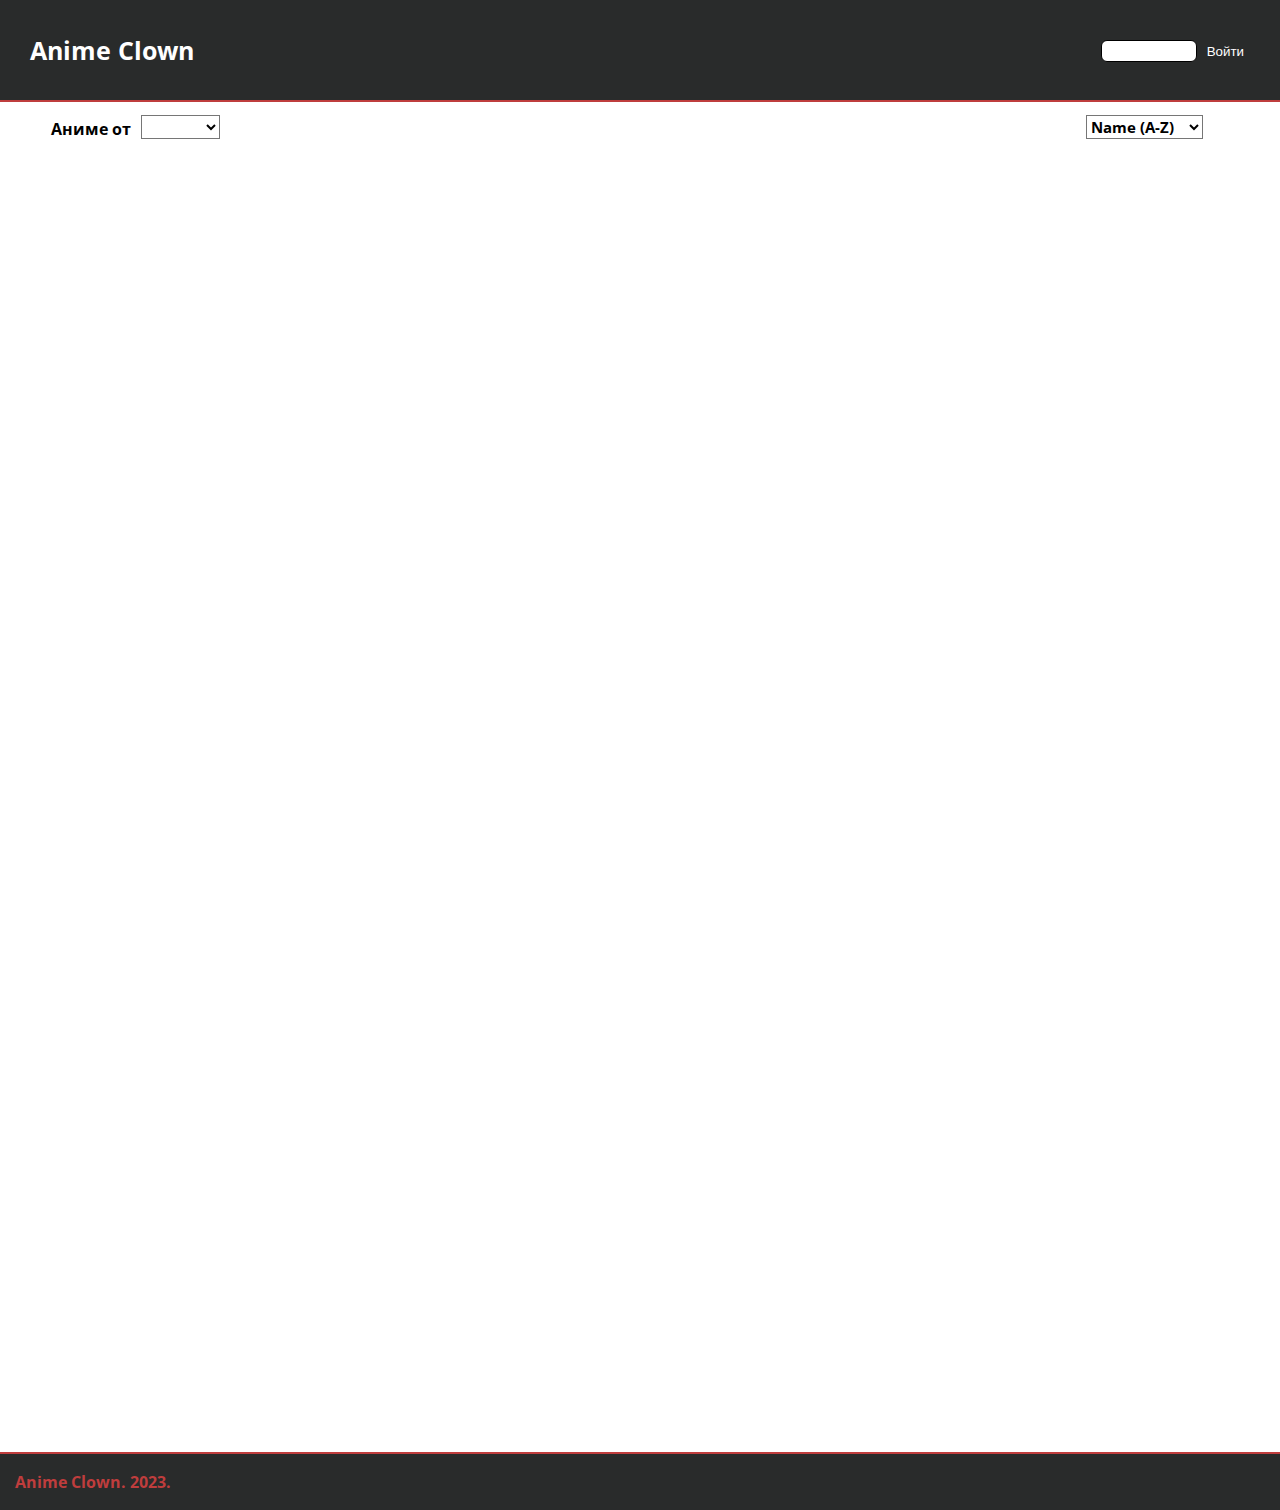
<file: index.html>
<!DOCTYPE html>
<html lang="en">
<head>
    <meta charset="UTF-8">
    <meta name="description" content="Сайт с аниме.">
    <meta name="keywords" content="Аниме, оценка">
    <meta name="viewport" content="width=device-width, initial-scale=1.0">
    <title>Anime Clown</title>
    <link rel="shortcut icon" href="Media/Icon/Icon.ico" type="image/x-icon">
    <link href="CSS/style.css" rel="stylesheet" type="text/css">
    <link rel="preconnect" href="https://fonts.googleapis.com">
    <link rel="preconnect" href="https://fonts.gstatic.com" crossorigin>
    <link href="https://fonts.googleapis.com/css2?family=Open+Sans:wght@300&display=swap" rel="stylesheet">
</head>
<body>
    <header>
        <div class="header-div">
            <a href="index.html" class="site-name">Anime Clown</a>
            <nav class="authorizationnav" id="authorizationnav">
            </nav>
        </div>
    </header>
    
    <main>
        <div class="main-div-select">
            <div>
            <p>Аниме от </p>
            <select class="form-control-sort1" id="authorParam" onchange="selectAnimeList()">
                <option value="nothing"></option>
                <option value="Yunus">Yunus</option>
                <option value="Vlad">Vlad</option>
                <option value="KefirOk">KefirOk</option>
            </select>
            </div>
            <select class="form-control-sort1" id="sortParam" onchange="sortList()">
                <option value="nameAZ">Name (A-Z)</option>
                <option value="nameZA">Name (Z-A)</option>
                <option value="gradeB">Grade Best</option>
                <option value="gradeW">Grade Worst</option>
            </select>
        </div>
        <div class="div-anime-list">
            <ul id="listOfAnime">
            </ul>
        </div>
      
    </main>
    <footer>
        <div><p>Anime Clown. 2023.</p></div>
    </footer>
    <script src="functions.js"></script>
</body>
</html>
</file>
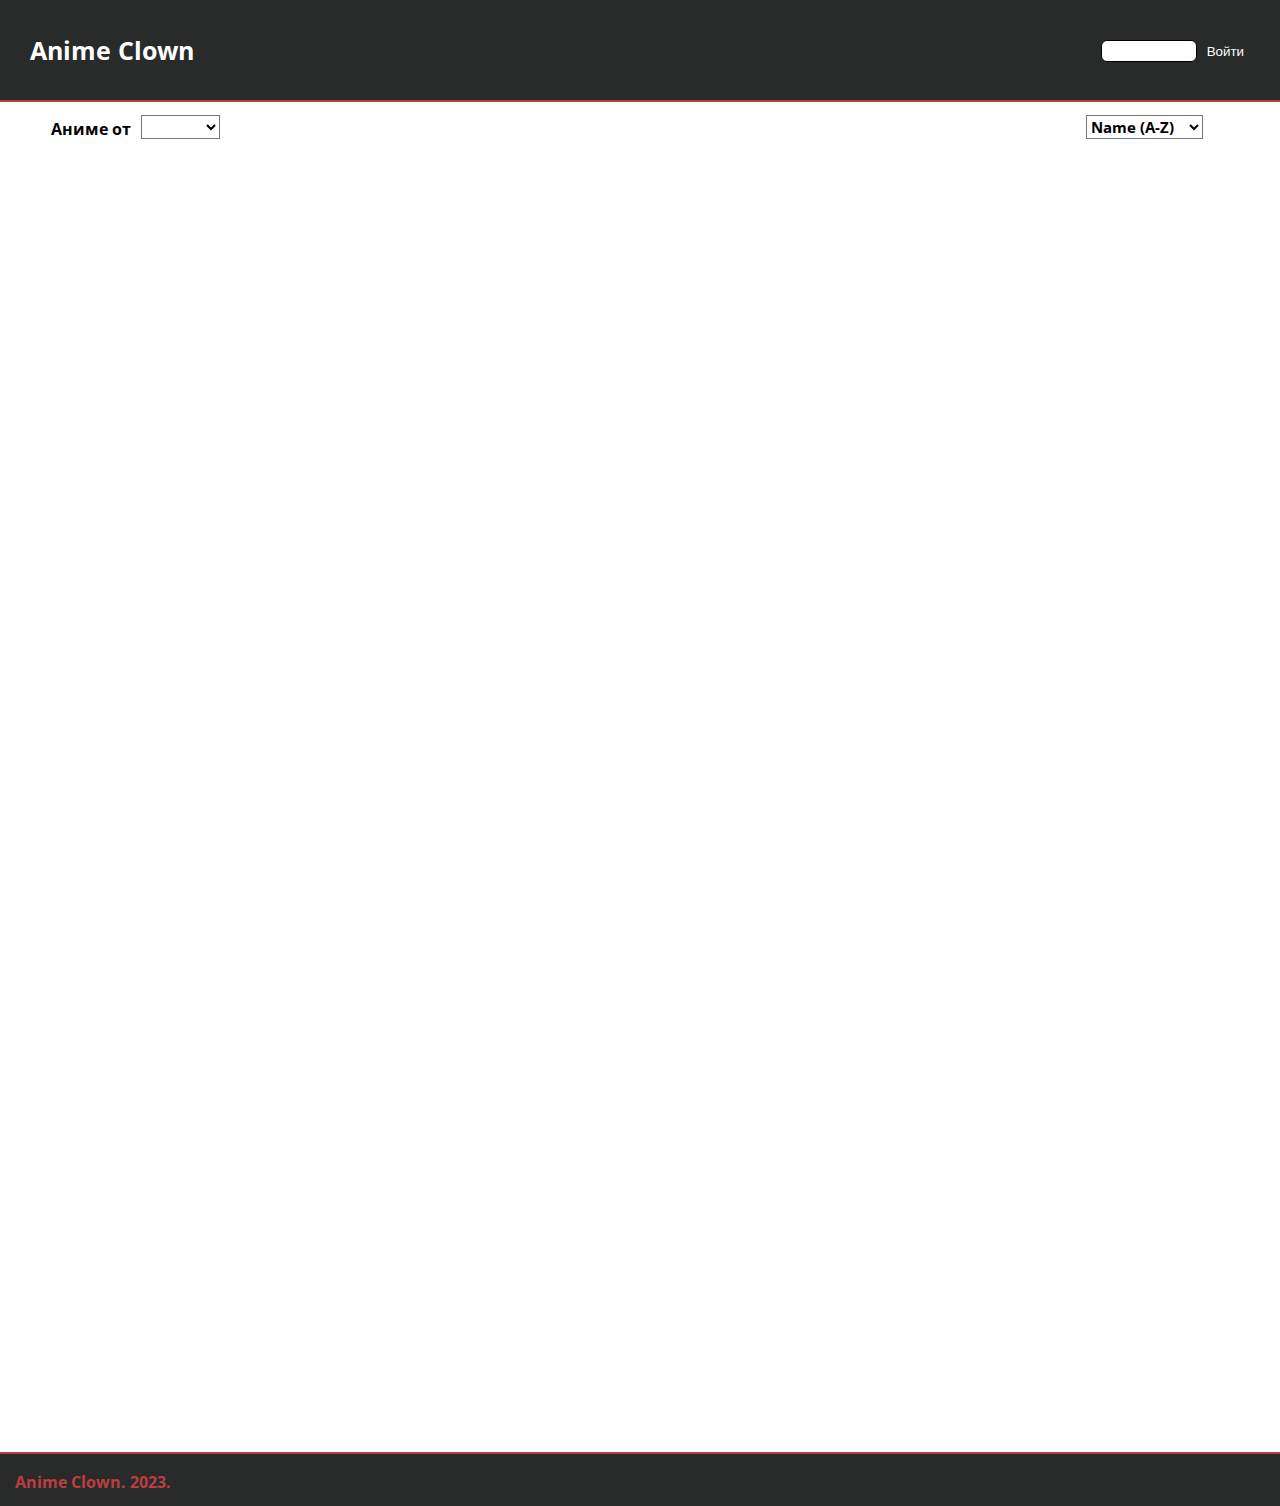
<file: profile.html>
<!DOCTYPE html>
<html lang="en">
<head>
    <meta charset="UTF-8">
    <meta name="description" content="Сайт с аниме.">
    <meta name="keywords" content="Аниме, оценка">
    <meta name="viewport" content="width=device-width, initial-scale=1.0">
    <title>Anime Clown</title>
    <link rel="shortcut icon" href="Media/Icon/Icon.ico" type="image/x-icon">
    <link href="CSS/style.css" rel="stylesheet" type="text/css">
    <link rel="preconnect" href="https://fonts.googleapis.com">
    <link rel="preconnect" href="https://fonts.gstatic.com" crossorigin>
    <link href="https://fonts.googleapis.com/css2?family=Open+Sans:wght@300&display=swap" rel="stylesheet">
</head>
<body>
    
    <header>
        <div class="header-div">
            <a href="index.html" class="site-name">Anime Clown</a>
            <nav class="authorizationnav" id="authorizationnav1">
                <a class="hrefProfile" href="index.html">К списку</a>
            </nav>
        </div>
    </header>

    <main>
        <div class="profile-div-p-input">
            <p class="profile-p">Название аниме:</p>
            <input type="text" name="inputName" id="inputName" class="profile-inputs">
        </div>
        <div class="profile-div-p-input">
            <p class="profile-p">URL картинки:</p>
            <input type="text" name="inputPicture" id="inputPicture" class="profile-inputs">
        </div>
        <div class="profile-div-p-input">
            <p class="profile-p">Описание:</p>
            <input type="text" name="inputDescription" id="inputDescription" class="profile-inputs">
        </div>
        <div class="profile-div-p-input">
            <p class="profile-p">Оценка сюжета:</p>
            <input type="number" min="0" max="10" name="inputGradePlot" id="inputGradePlot" class="profile-inputs">
        </div>
        <div class="profile-div-p-input">
            <p class="profile-p">Оценка анимации:</p>
            <input type="number" min="0" max="10" name="inputGradeAnimation" id="inputGradeAnimation" class="profile-inputs">
        </div>
        <div class="profile-div-p-input">
            <p class="profile-p">Оценка звука:</p>
            <input type="number" min="0" max="10" name="inputGradeSound" id="inputGradeSound" class="profile-inputs">
        </div>
        <div class="profile-div-p-input">
            <p class="profile-p">Оценка персонажей:</p>
            <input type="number" min="0" max="10" name="inputGradeCharacters" id="inputGradeCharacters" class="profile-inputs">
        </div>
        <button type="button" class="addAnimeButton" onclick='postData()'>Добавить</button>
        <br><br>
        <br><br>
        <div class="div-button-select">
            <button type="button" class="addAnimeButton" onclick='getListAnime()'>Получить список аниме</button>
            <select class="form-control-sort" id="sortParam" onchange="sortProfile()">
                <option value="nameAZ">Name (A-Z)</option>
                <option value="nameZA">Name (Z-A)</option>
                <option value="gradeB">Grade Best</option>
                <option value="gradeW">Grade Worst</option>
            </select>
        </div>
        <br><br>
        <div class='line_under'></div>
        <br>
        <div id="listOfAnimeInProfile"></div>
        <div id="editAnimeForm">
            <div class="editForm-div">
                <p for="name-anime" class="editForm-div-label">Название аниме:</p>
                <input type="text" class="editForm-div-input" id="name-anime" readonly style="border-color: brown;">
            </div>
            <div class="editForm-div">
                <p for="picture-anime" class="editForm-div-label">URL картинки:</p>
                <input type="text" class="editForm-div-input" id="picture-anime">
            </div>
            <div class="editForm-div">
                <p for="description-anime" class="editForm-div-label">Описание:</p>
                <input type="text" class="editForm-div-input" id="description-anime">
            </div>
            <div class="editForm-div">
                <p for="gradePlot-anime" class="editForm-div-label">Оценка сюжета:</p>
                <input type="text" class="editForm-div-input" id="gradePlot-anime">
            </div>
            <div class="editForm-div">
                <p for="gradeAnimations-anime" class="editForm-div-label">Оценка анимации:</p>
                <input type="text" class="editForm-div-input" id="gradeAnimations-anime">
            </div>
            <div class="editForm-div">
                <p for="gradeSound-anime" class="editForm-div-label">Оценка звука:</p>
                <input type="text" class="editForm-div-input" id="gradeSound-anime">
            </div>
            <div class="editForm-div">
                <p for="gradeCharacters-anime" class="editForm-div-label">Оценка персонажей:</p>
                <input type="text" class="editForm-div-input" id="gradeCharacters-anime">
            </div>
            <button type="submit" class="btn-AEE" id="btnSubmit" onclick="SubmitBtn();">Submit</button>
            <button type="submit" class="btn-AEE" id="btnCancel" onclick="CancelBtn();">Back</button>
        </div>
    </main>
    <footer>
        <div><p>Anime Clown. 2023.</p></div>
    </footer>
    <script src="functions.js"></script>
    <script src="jjs.js"></script>
</body>
</html>
</file>
<file: CSS/style.css>
main {
    min-height: 150vh;
}

body {
    margin: 0;
    font-family: 'Open Sans', sans-serif;
    min-width: 440px;
    
}
header {
    margin: 0;
    height: 100px;
    background-color: #292b2b;
    border-bottom: 2px solid #bf3d3d;
}
footer {
    background-color: #292b2b;
    border-top: 2px solid #bf3d3d;

}
footer div {
    margin: 0 auto;
    margin-left: 15px;
    padding-top: 1px;
    padding-bottom: 1px;
}
footer div p {
    font-weight: bolder;
    color: #bf3d3d;
}

li {
    list-style-type: none; /* Убираем маркеры */
}
ul {
    padding-left: 0; /* Сдвигаем список влево */
}


.header-div {
    display: flex;
    align-items: center;
    justify-content: space-between;
    height: 100%;
}
.site-name {
    margin-left: 30px;
    font-size: 25px;
    text-decoration: none;
    color: white;
    font-weight: bolder;
}
.authorizationnav {
    margin-right: 30px;
}
.hrefProfile{
    font-size: 20px;
    text-decoration: none;
    color: white;
    font-weight: bolder;
}
.hrefProfile:hover{
    cursor:pointer;
    color:#bf3d3d;
}
.authorizationnav1 {
    margin-right: 30px;
}
#inputPassword {
    border-radius: 6px;
    border: 1px solid black;
    width: 90px;
    font-family: 'Open Sans', sans-serif;
}
#authorizationButton {
    color: white;
    border: none;
    background-color: inherit;
}
#authorizationButton:hover{
    color: #bf3d3d;
    cursor: pointer;
}



.main-div-select {
    width: 90%;
    display: flex;
    margin-left: 4%;
    height: 40px;
    align-items: center;
    justify-content: space-between;
}
.main-div-select div {
    display: flex;
    align-items: center;
    height: 40px;
    width: 200px;
}
.main-div-select div p {
    margin-bottom: auto;
    font-weight: bolder;
}
.div-anime-list {
    width: 90%;
    position: relative;
    margin-left: auto;
    margin-right: auto;
    margin-top: 20px;
}
#listOfAnime {
    margin-top: 0;
}
.anime {
    display: flex;
}
.listOfAnime-li {
    margin-bottom: 5px;
}
.AnimePicture{
    width: 212px;
    height: 300px;
    box-shadow: -15px 11px 44px 0px rgba(0,0,0,0.75);
}

.anime-name {
    margin-left: 10px;
    font-size: 20px;
    color: #bf3d3d;
    margin-top: 5px;
    font-weight: bolder;
}
.div-anime-grade {
    display: flex;
    justify-content: space-between;
    height: 30px;
    width: 65px;
    position: absolute;
    background-color: #e6da57;
    border-bottom-right-radius: 7px;
}
.div-anime-grade img {
    margin-top: auto;
    margin-bottom: auto;
}
.div-anime-grade p {
    margin-top: auto;
    margin-bottom: auto;
    margin-right: 10px;
    font-weight: bolder;
}

.anime-description {
    margin-left: 10px;
    font-size: 15px;
    font-weight: bolder;
}
.anime-information {
    padding-bottom: 7px;
    background-color: #f5f5f5;
    width: 100%;
    border: 1px solid #dedede;
    min-width: 215px;
}
.line_under {
    border-bottom: 1px solid #bf3d3d;
    width: 200px;
    margin-left: 10px;
}
.p-anime-grade {
    margin-left: 10px;
    font-size: 15px;
    font-weight: bolder;
    margin-bottom: -5px;
}






.profile-div-p-input {
    display: flex;
    align-items: center;
}

.profile-p {
    margin-left: 10px;
    font-size: 15px;
    font-weight: bolder;
    width: 200px;
}
.profile-inputs {
    font-family: 'Open Sans', sans-serif;
    margin-left: 10px;
    border-radius: 6px;
    border: 1px solid black;
    width: 200px;
}
.addAnimeButton {
    margin-left: 30px;
    border: none;
    background-color: inherit;
    font-size: 25px;
    font-weight: bolder;
}
.addAnimeButton:hover{
    color: #bf3d3d;
    cursor: pointer;
}

.anime-profile-div {
    display: flex;
    align-items: center;
    justify-content: space-between;
}
.deleteAnimeButton {
    font-family: 'Open Sans', sans-serif;
    font-size: 15px;
    font-weight: bolder;
    border: 1px solid #bf3d3d;
    margin-left: 100px;
    background: transparent;
    height: 30px;
    margin-right: 50%;
}
.deleteAnimeButton:hover {
    background: #bf3d3d;
    color: white;
    cursor: pointer;
}
.editAnimeButton {
    font-family: 'Open Sans', sans-serif;
    font-size: 15px;
    font-weight: bolder;
    border: 1px solid #476dd6;
    margin-left: -400px;
    background: transparent;
    height: 30px;
    margin-right: 30%;
}
.editAnimeButton:hover {
    background: #476dd6;
    color: white;
    cursor: pointer;
}
#editAnimeForm {
    margin-left: auto;
    margin-right: auto;
    width: 400px;
    background-color:#f5f5f5;
    border:#dedede 1px solid;
    padding: 4px;
}
.editForm-div {
    margin-bottom: 10px;
    display: flex;
    align-items: center;
}
.editForm-div-label {
    margin-left: 10px;
    font-size: 15px;
    font-weight: bolder;
    width: 200px;
}
.editForm-div-input {
    font-family: 'Open Sans', sans-serif;
    margin-left: 10px;
    border-radius: 6px;
    border: 1px solid black;
    width: 200px;
}
#btnSubmit{
    font-family: 'Open Sans', sans-serif;
    font-size: 15px;
}
#btnCancel {
    font-family: 'Open Sans', sans-serif;
    font-size: 15px;
    margin-left: 30px;
}
.line_under1 {
    border-bottom: 1px solid #bf3d3d;
    width: 100%;
    margin-left: 10px;
}

.div-button-select {
    display: flex;
    align-items: center;
    justify-content: space-between;
}
.form-control-sort {
    margin-right: 40px;
    font-family: 'Open Sans', sans-serif;
    font-size: 15px;
    font-weight: bolder;
    background: transparent;
}
.form-control-sort1 {
    margin-top: 10px;
    margin-left: 5%;
    font-family: 'Open Sans', sans-serif;
    font-size: 15px;
    font-weight: bolder;
    background: transparent;
}
</file>
